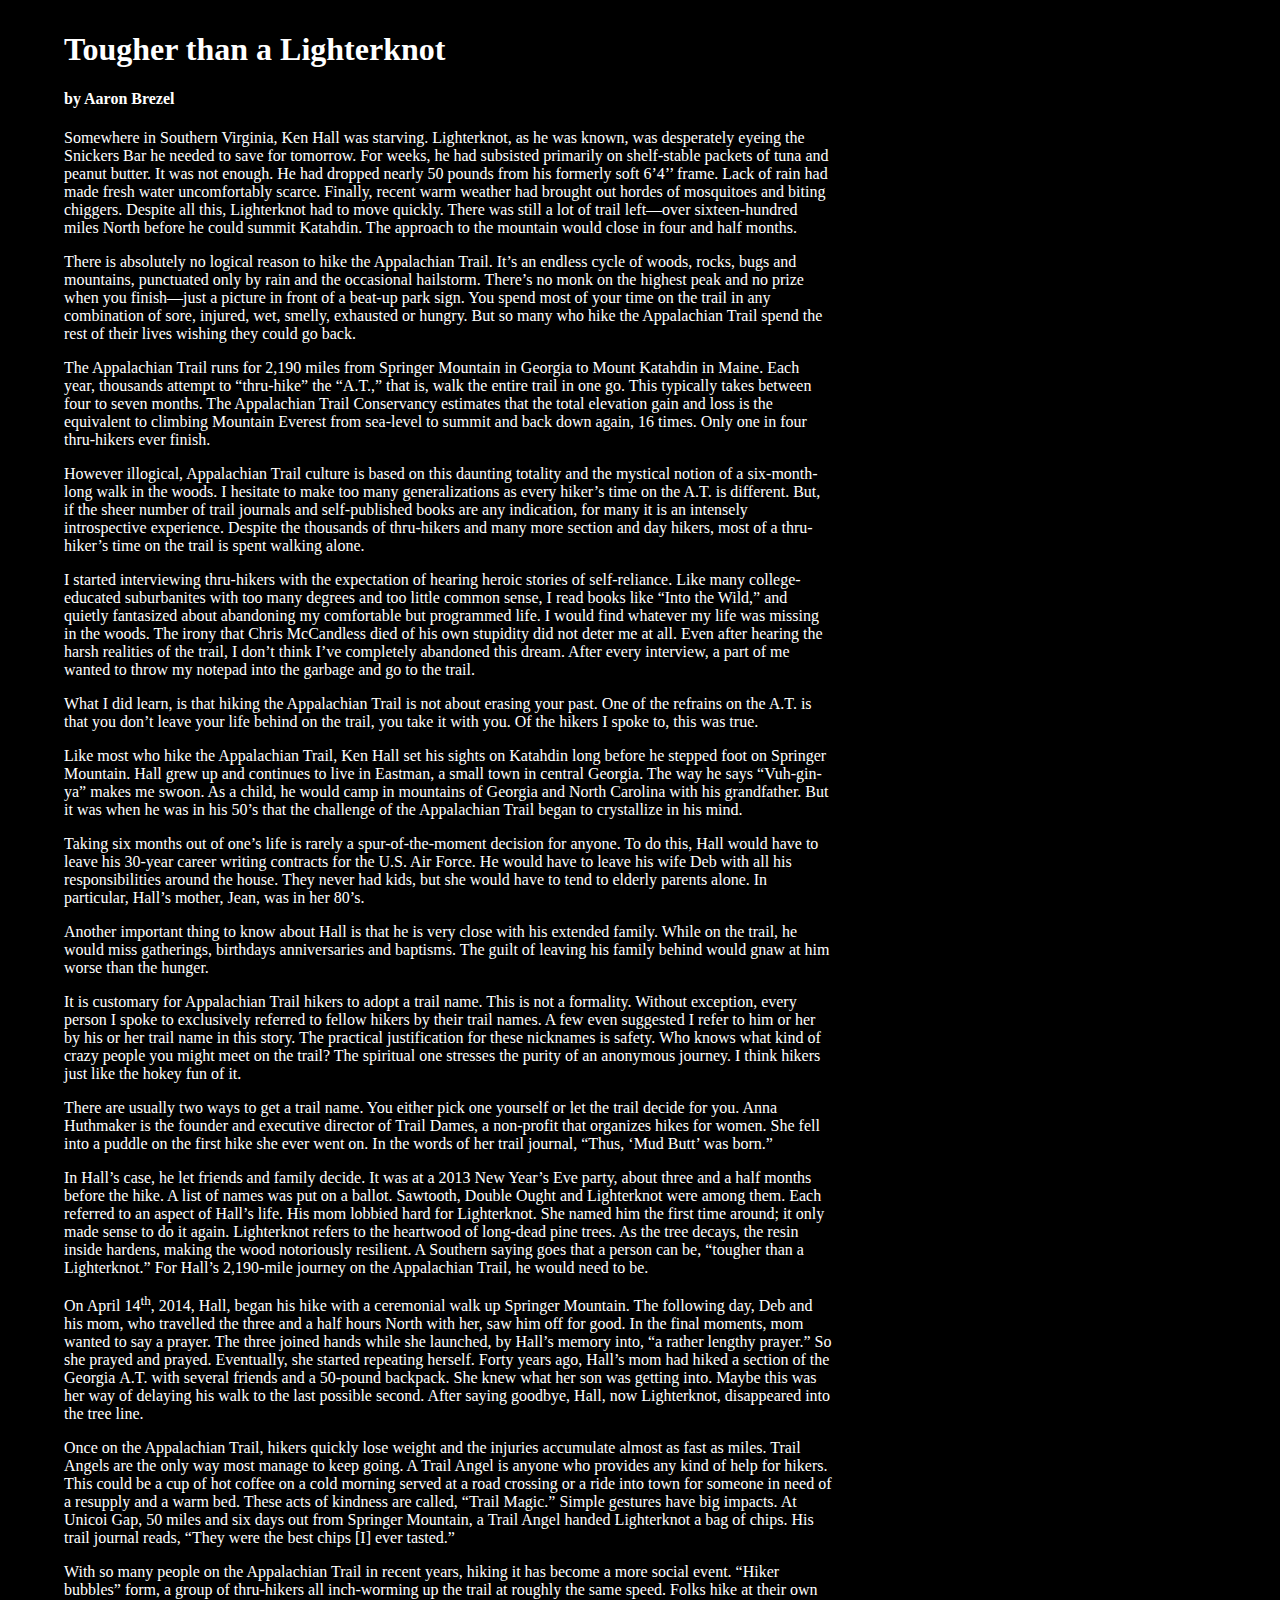
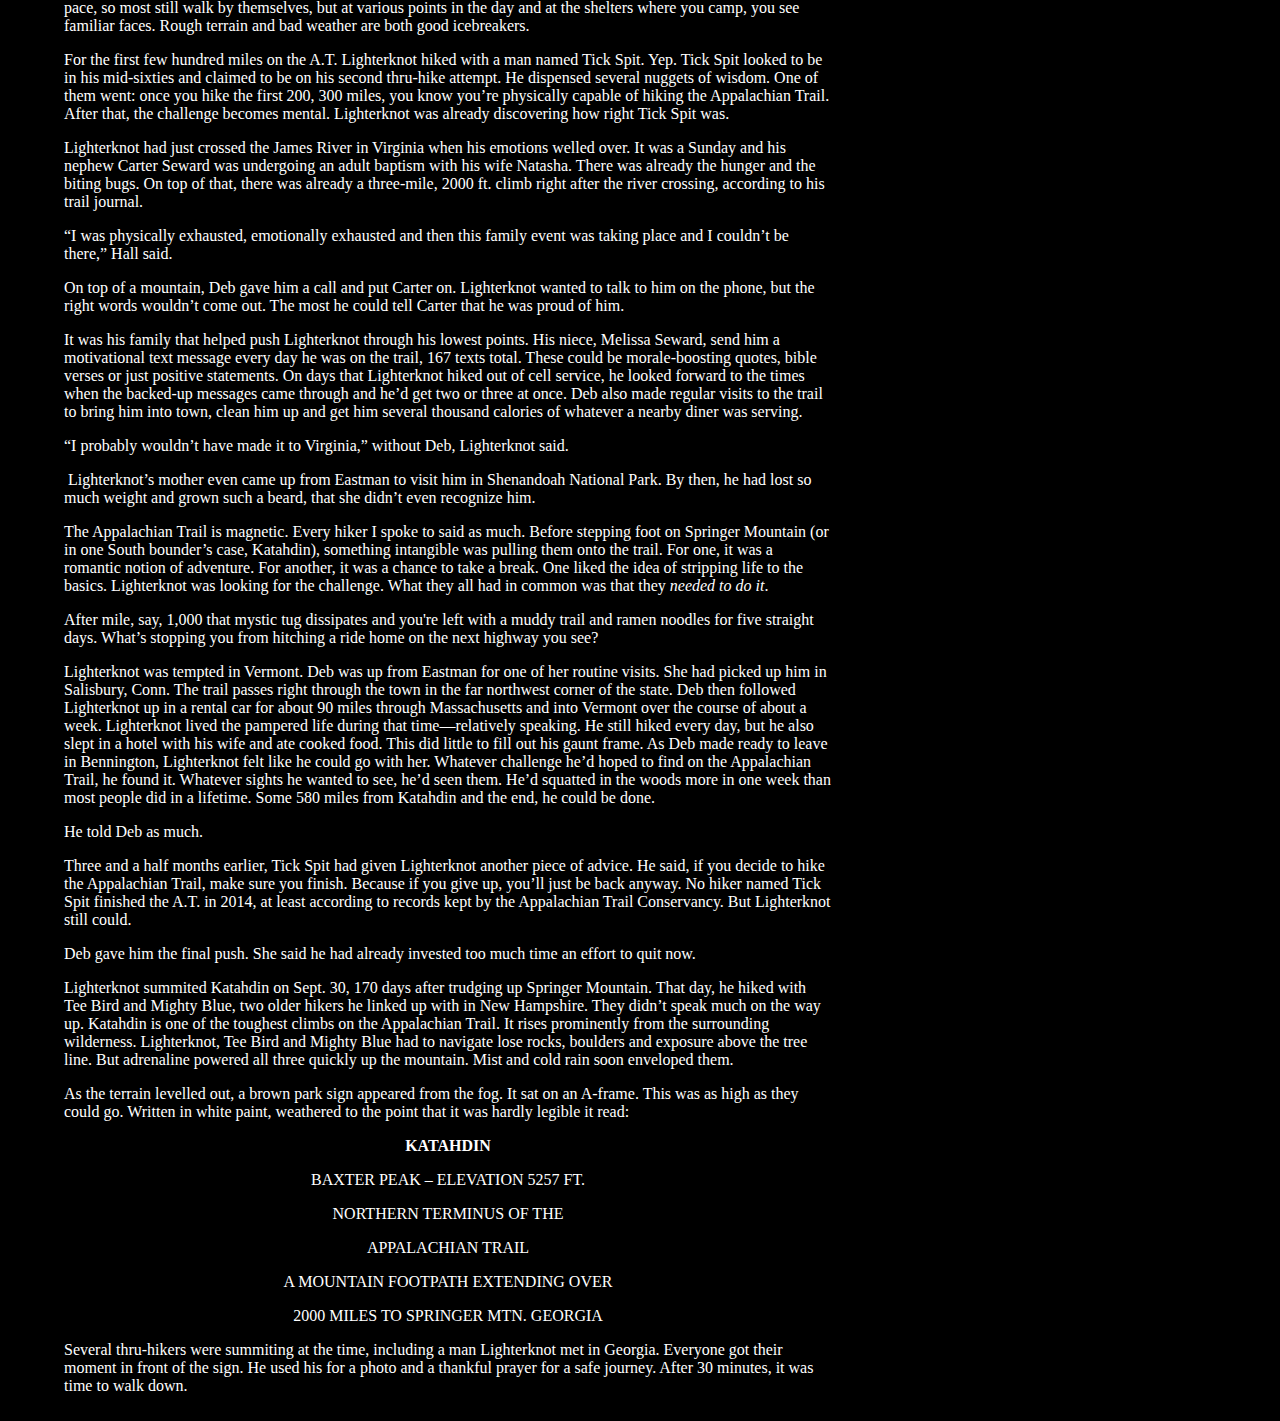
<file: testATmap.html>
<!DOCTYPE html>
<html>
<head>
  <meta charset='utf-8' />
  <title>Display a map</title>
  <meta name='viewport' content='initial-scale=1,maximum-scale=1,user-scalable=no' />
  <!--Mapbox javaScript and css import-->
  <script src='https://api.tiles.mapbox.com/mapbox-gl-js/v0.49.0/mapbox-gl.js'>  </script>
  <link href='https://api.tiles.mapbox.com/mapbox-gl-js/v0.49.0/mapbox-gl.css' rel='stylesheet' />
  <!--Original javaScript and style-->
  <script src='./js/mapAnimations.js'></script>
  <link type="text/css" rel="stylesheet" href="css/mapAT.css"/>
</head>
<body>
<div class = "container">    
    <div class = "column copy" id = "copy">
        <h1>Tougher than a Lighterknot</h1>
        <h4>by Aaron Brezel</h4>
        <p>Somewhere in Southern Virginia, Ken Hall was starving. Lighterknot, as he was known, was desperately eyeing the Snickers Bar he needed to save for tomorrow. For weeks, he had subsisted primarily on shelf-stable packets of tuna and peanut butter. It was not enough. He had dropped nearly 50 pounds from his formerly soft 6&rsquo;4&rsquo;&rsquo; frame. Lack of rain had made fresh water uncomfortably scarce. Finally, recent warm weather had brought out hordes of mosquitoes and biting chiggers. Despite all this, Lighterknot had to move quickly. There was still a lot of trail left&mdash;over sixteen-hundred miles North before he could summit Katahdin. The approach to the mountain would close in four and half months.&nbsp;</p>
        <p>There is absolutely no logical reason to hike the Appalachian Trail. It&rsquo;s an endless cycle of woods, rocks, bugs and mountains, punctuated only by rain and the occasional hailstorm. There&rsquo;s no monk on the highest peak and no prize when you finish&mdash;just a picture in front of a beat-up park sign. You spend most of your time on the trail in any combination of sore, injured, wet, smelly, exhausted or hungry. But so many who hike the Appalachian Trail spend the rest of their lives wishing they could go back.</p>
        <p>The Appalachian Trail runs for 2,190 miles from Springer Mountain in Georgia to Mount Katahdin in Maine. Each year, thousands attempt to &ldquo;thru-hike&rdquo; the &ldquo;A.T.,&rdquo; that is, walk the entire trail in one go. This typically takes between four to seven months. The Appalachian Trail Conservancy estimates that the total elevation gain and loss is the equivalent to climbing Mountain Everest from sea-level to summit and back down again, 16 times. Only one in four thru-hikers ever finish.</p>
        <p>However illogical, Appalachian Trail culture is based on this daunting totality and the mystical notion of a six-month-long walk in the woods. I hesitate to make too many generalizations as every hiker&rsquo;s time on the A.T. is different. But, if the sheer number of trail journals and self-published books are any indication, for many it is an intensely introspective experience. Despite the thousands of thru-hikers and many more section and day hikers, most of a thru-hiker&rsquo;s time on the trail is spent walking alone.</p>
        <p>I started interviewing thru-hikers with the expectation of hearing heroic stories of self-reliance. Like many college-educated suburbanites with too many degrees and too little common sense, I read books like &ldquo;Into the Wild,&rdquo; and quietly fantasized about abandoning my comfortable but programmed life. I would find whatever my life was missing in the woods. The irony that Chris McCandless died of his own stupidity did not deter me at all. Even after hearing the harsh realities of the trail, I don&rsquo;t think I&rsquo;ve completely abandoned this dream. After every interview, a part of me wanted to throw my notepad into the garbage and go to the trail.</p>
        <p>What I did learn, is that hiking the Appalachian Trail is not about erasing your past. One of the refrains on the A.T. is that you don&rsquo;t leave your life behind on the trail, you take it with you. Of the hikers I spoke to, this was true.</p>
        <p>Like most who hike the Appalachian Trail, Ken Hall set his sights on Katahdin long before he stepped foot on Springer Mountain. Hall grew up and continues to live in Eastman, a small town in central Georgia. The way he says &ldquo;Vuh-gin-ya&rdquo; makes me swoon. As a child, he would camp in mountains of Georgia and North Carolina with his grandfather. But it was when he was in his 50&rsquo;s that the challenge of the Appalachian Trail began to crystallize in his mind.</p>
        <p>Taking six months out of one&rsquo;s life is rarely a spur-of-the-moment decision for anyone. To do this, Hall would have to leave his 30-year career writing contracts for the U.S. Air Force. He would have to leave his wife Deb with all his responsibilities around the house. They never had kids, but she would have to tend to elderly parents alone. In particular, Hall&rsquo;s mother, Jean, was in her 80&rsquo;s.</p>
        <p>Another important thing to know about Hall is that he is very close with his extended family. While on the trail, he would miss gatherings, birthdays anniversaries and baptisms. The guilt of leaving his family behind would gnaw at him worse than the hunger.</p>
        <p>It is customary for Appalachian Trail hikers to adopt a trail name. This is not a formality. Without exception, every person I spoke to exclusively referred to fellow hikers by their trail names. A few even suggested I refer to him or her by his or her trail name in this story. The practical justification for these nicknames is safety. Who knows what kind of crazy people you might meet on the trail? The spiritual one stresses the purity of an anonymous journey. I think hikers just like the hokey fun of it.</p>
        <p>There are usually two ways to get a trail name. You either pick one yourself or let the trail decide for you. Anna Huthmaker is the founder and executive director of Trail Dames, a non-profit that organizes hikes for women. She fell into a puddle on the first hike she ever went on. In the words of her trail journal, &ldquo;Thus, &lsquo;Mud Butt&rsquo; was born.&rdquo;</p>
        <p>In Hall&rsquo;s case, he let friends and family decide. It was at a 2013 New Year&rsquo;s Eve party, about three and a half months before the hike. A list of names was put on a ballot. Sawtooth, Double Ought and Lighterknot were among them. Each referred to an aspect of Hall&rsquo;s life. His mom lobbied hard for Lighterknot. She named him the first time around; it only made sense to do it again. Lighterknot refers to the heartwood of long-dead pine trees. As the tree decays, the resin inside hardens, making the wood notoriously resilient. A Southern saying goes that a person can be, &ldquo;tougher than a Lighterknot.&rdquo; For Hall&rsquo;s 2,190-mile journey on the Appalachian Trail, he would need to be.</p>
        <p>On April 14<sup>th</sup>, 2014, Hall, began his hike with a ceremonial walk up Springer Mountain. The following day, Deb and his mom, who travelled the three and a half hours North with her, saw him off for good. In the final moments, mom wanted to say a prayer. The three joined hands while she launched, by Hall&rsquo;s memory into, &ldquo;a rather lengthy prayer.&rdquo; So she prayed and prayed. Eventually, she started repeating herself. Forty years ago, Hall&rsquo;s mom had hiked a section of the Georgia&nbsp;A.T. with several friends and a 50-pound backpack. She knew what her son was getting into. Maybe this was her way of delaying his walk to the last possible second. After saying goodbye, Hall, now Lighterknot, disappeared into the tree line.</p>
        <p>Once on the Appalachian Trail, hikers quickly lose weight and the injuries accumulate almost as fast as miles. Trail Angels are the only way most manage to keep going. A Trail Angel is anyone who provides any kind of help for hikers. This could be a cup of hot coffee on a cold morning served at a road crossing or a ride into town for someone in need of a resupply and a warm bed. These acts of kindness are called, &ldquo;Trail Magic.&rdquo; Simple gestures have big impacts. At Unicoi Gap, 50 miles and six days out from Springer Mountain, a Trail Angel handed Lighterknot a bag of chips. His trail journal reads, &ldquo;They were the best chips [I] ever tasted.&rdquo;</p>
        <p>With so many people on the Appalachian Trail in recent years, hiking it has become a more social event. &ldquo;Hiker bubbles&rdquo; form, a group of thru-hikers all inch-worming up the trail at roughly the same speed. Folks hike at their own pace, so most still walk by themselves, but at various points in the day and at the shelters where you camp, you see familiar faces. Rough terrain and bad weather are both good icebreakers.</p>
        <p>For the first few hundred miles on the A.T. Lighterknot hiked with a man named Tick Spit. Yep. Tick Spit looked to be in his mid-sixties and claimed to be on his second thru-hike attempt. He dispensed several nuggets of wisdom. One of them went: once you hike the first 200, 300 miles, you know you&rsquo;re physically capable of hiking the Appalachian Trail. After that, the challenge becomes mental. Lighterknot was already discovering how right Tick Spit was.&nbsp;</p>
        <p>Lighterknot had just crossed the James River in Virginia when his emotions welled over. It was a Sunday and his nephew Carter Seward was undergoing an adult baptism with his wife Natasha. There was already the hunger and the biting bugs. On top of that, there was already a three-mile, 2000 ft. climb right after the river crossing, according to his trail journal.</p>
        <p>&ldquo;I was physically exhausted, emotionally exhausted and then this family event was taking place and I couldn&rsquo;t be there,&rdquo; Hall said.&nbsp;</p>
        <p>On top of a mountain, Deb gave him a call and put Carter on. Lighterknot wanted to talk to him on the phone, but the right words wouldn&rsquo;t come out. The most he could tell Carter that he was proud of him.</p>
        <p>It was his family that helped push Lighterknot through his lowest points. His niece, Melissa Seward, send him a motivational text message every day he was on the trail, 167 texts total. These could be morale-boosting quotes, bible verses or just positive statements. On days that Lighterknot hiked out of cell service, he looked forward to the times when the backed-up messages came through and he&rsquo;d get two or three at once. Deb also made regular visits to the trail to bring him into town, clean him up and get him several thousand calories of whatever a nearby diner was serving.</p>
        <p>&ldquo;I probably wouldn&rsquo;t have made it to Virginia,&rdquo; without Deb, Lighterknot said.</p>
        <p>&nbsp;Lighterknot&rsquo;s mother even came up from Eastman to visit him in Shenandoah National Park. By then, he had lost so much weight and grown such a beard, that she didn&rsquo;t even recognize him.</p>
        <p>The Appalachian Trail is magnetic. Every hiker I spoke to said as much. Before stepping foot on Springer Mountain (or in one South bounder&rsquo;s case, Katahdin), something intangible was pulling them onto the trail. For one, it was a romantic notion of adventure. For another, it was a chance to take a break. One liked the idea of stripping life to the basics. Lighterknot was looking for the challenge. What they all had in common was that they <em>needed to do it</em>.</p>
        <p>After mile, say, 1,000 that mystic tug dissipates and you're left with a muddy trail and ramen noodles for five straight days. What&rsquo;s stopping you from hitching a ride home on the next highway you see?</p>
        <p>Lighterknot was tempted in Vermont. Deb was up from Eastman for one of her routine visits. She had picked up him in Salisbury, Conn. The trail passes right through the town in the far northwest corner of the state. Deb then followed Lighterknot up in a rental car for about 90 miles through Massachusetts and into Vermont over the course of about a week. Lighterknot lived the pampered life during that time&mdash;relatively speaking. He still hiked every day, but he also slept in a hotel with his wife and ate cooked food. This did little to fill out his gaunt frame. As Deb made ready to leave in Bennington, Lighterknot felt like he could go with her. Whatever challenge he&rsquo;d hoped to find on the Appalachian Trail, he found it. Whatever sights he wanted to see, he&rsquo;d seen them. He&rsquo;d squatted in the woods more in one week than most people did in a lifetime. Some 580 miles from Katahdin and the end, he could be done.</p>
        <p>He told Deb as much.</p>
        <p>Three and a half months earlier, Tick Spit had given Lighterknot another piece of advice. He said, if you decide to hike the Appalachian Trail, make sure you finish. Because if you give up, you&rsquo;ll just be back anyway. No hiker named Tick Spit finished the A.T. in 2014, at least according to records kept by the Appalachian Trail Conservancy. But Lighterknot still could.</p>
        <p>Deb gave him the final push. She said he had already invested too much time an effort to quit now.</p>
        <p>Lighterknot summited Katahdin on Sept. 30, 170 days after trudging up Springer Mountain. That day, he hiked with Tee Bird and Mighty Blue, two older hikers he linked up with in New Hampshire. They didn&rsquo;t speak much on the way up. Katahdin is one of the toughest climbs on the Appalachian Trail. It rises prominently from the surrounding wilderness. Lighterknot, Tee Bird and Mighty Blue had to navigate lose rocks, boulders and exposure above the tree line. But adrenaline powered all three quickly up the mountain. Mist and cold rain soon enveloped them.</p>
        <p>As the terrain levelled out, a brown park sign appeared from the fog. It sat on an A-frame. This was as high as they could go. Written in white paint, weathered to the point that it was hardly legible it read:</p>
        <p style="text-align:center;"><strong>KATAHDIN</strong></p>
        <p style="text-align:center;">BAXTER PEAK &ndash; ELEVATION 5257 FT.</p>
        <p style="text-align:center;">NORTHERN TERMINUS OF THE</p>
        <p style="text-align:center;">APPALACHIAN TRAIL</p>
        <p style="text-align:center;">A MOUNTAIN FOOTPATH EXTENDING OVER</p>
        <p style="text-align:center;">2000 MILES TO SPRINGER MTN. GEORGIA</p>
        <p>Several thru-hikers were summiting at the time, including a man Lighterknot met in Georgia. Everyone got their moment in front of the sign. He used his for a photo and a thankful prayer for a safe journey. After 30 minutes, it was time to walk down.</p>
</div>
  
  <div class = "column map" id='map'></div>
  <!--Script to insert mapbox map. CANNOT be put into js file-->
  <script>
  mapboxgl.accessToken = 'pk.eyJ1IjoiYWFyb25icmV6ZWwiLCJhIjoiY2pwNXNyb3IxMDJwZTNxbzZ4M3IxdGp5ZCJ9.1_DVjqU_cgiK9gt-LGf3DA';
  const map = new mapboxgl.Map({
  container: 'map',
  style: 'mapbox://styles/aaronbrezel/cjq5owl4k9jxm2srqcd1ngint',
  center: [-73.924021, 38.221375],
  zoom: 3
  });  
  </script>
</div>

</body>
</html>
</file>
<file: css/mapAT.css>
body { 
    margin:0; 
    padding:0; 
    background-color: black;
    color: white;
}
#headline{
    opacity: 0;
}

.column{
    float: left;
    padding: 10px;
}


.copy{
    position: relative;
    top: 5%;
    bottom: 5%;
    padding-left: 5%;
    width: 60%;
    border-bottom: 5%;
    font-family: Georgia, 'Times New Roman', Times, serif;
}

.map{
    position:fixed; 
    top:0; 
    bottom:0;
    right: 0;
    width: 33%;
    padding: 0;
}

.container {
    zoom: 1; /* IE6&7 */
}

.container:after {
    content: "";
    display: table;
    clear: both;
}

/*Mobile resizing*/
@media screen and (max-width: 600px){
    .container{
        width: 100%;
    }
    .copy{
        z-index: 0;
        width: 90%;
        background-color: rgba(226, 222, 222, 0.4);
        top: 5%;
        bottom: 5%;
        padding-left: 5%;
        padding-right: 5%;
        color: black;
       /* text-shadow:
            -0.1px -0.1px white,
            0.1px -0.1px white,
            -0.1px 0.1px white,
            0.1px 0.1px white */
    }
    .map{
        position: fixed;
        z-index: -1;
        width: 100%;
    }
 
}
</file>
